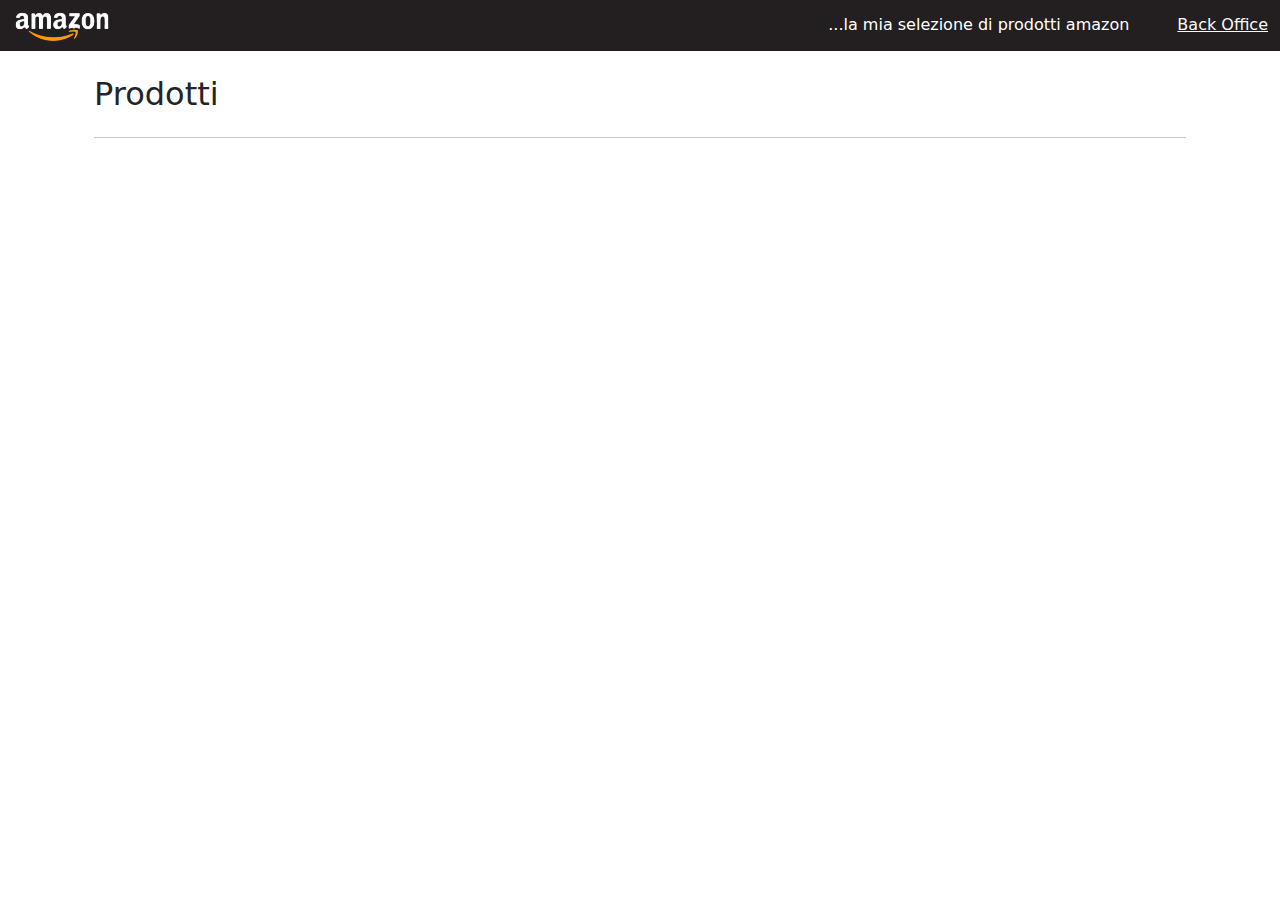
<file: Esercizio(completo)/index.html>
<!DOCTYPE html>
<html lang="it">
  <head>
    <meta charset="UTF-8" />
    <meta name="viewport" content="width=device-width, initial-scale=1.0" />
    <title>Amazon</title>
    <link
      rel="icon"
      href="assets/immagini/2062062_amazon_buy_logo_online_shop_icon.png"
    />

    <link
      href="https://cdn.jsdelivr.net/npm/bootstrap@5.3.3/dist/css/bootstrap.min.css"
      rel="stylesheet"
      integrity="sha384-QWTKZyjpPEjISv5WaRU9OFeRpok6YctnYmDr5pNlyT2bRjXh0JMhjY6hW+ALEwIH"
      crossorigin="anonymous"
    />
    <link
      rel="stylesheet"
      href="https://cdn.jsdelivr.net/npm/bootstrap-icons@1.11.3/font/bootstrap-icons.min.css"
    />
    <link rel="stylesheet" href="assets/css/style.css" />
  </head>
  <body>
    <header>
      <nav class="navbar colore">
        <div
          class="container-fluid d-flex align-items-center justify-content-between"
        >
          <div>
            <a class="navbar-brand" href="index.html">
              <img src="assets/immagini/logo.png" alt="Bootstrap" width="100" />
            </a>
          </div>
          <div class="d-flex align-items-center">
            <p class="m-0 mr-3 px-5 text-white">
              ...la mia selezione di prodotti amazon
            </p>
            <a class="text-light" href="add-product.html">Back Office</a>
          </div>
        </div>
      </nav>
    </header>

    <main class="mt-4">
      <div class="container mt-3">
        <div class="container-fluid">
          <div class="row">
            <div class="col-2">
              <h2>Prodotti</h2>
            </div>
            <div class="col-2 mt-1">
              <div id="rotellina"></div>
            </div>
          </div>
          <hr />
        </div>
        <div class="row d-flex align-items-center" id="cartContainer"></div>
      </div>
    </main>

    <script
      src="https://cdn.jsdelivr.net/npm/bootstrap@5.3.3/dist/js/bootstrap.bundle.min.js"
      integrity="sha384-YvpcrYf0tY3lHB60NNkmXc5s9fDVZLESaAA55NDzOxhy9GkcIdslK1eN7N6jIeHz"
      crossorigin="anonymous"
    ></script>
    <script src="assets/js/script.js"></script>
  </body>
</html>
</file>
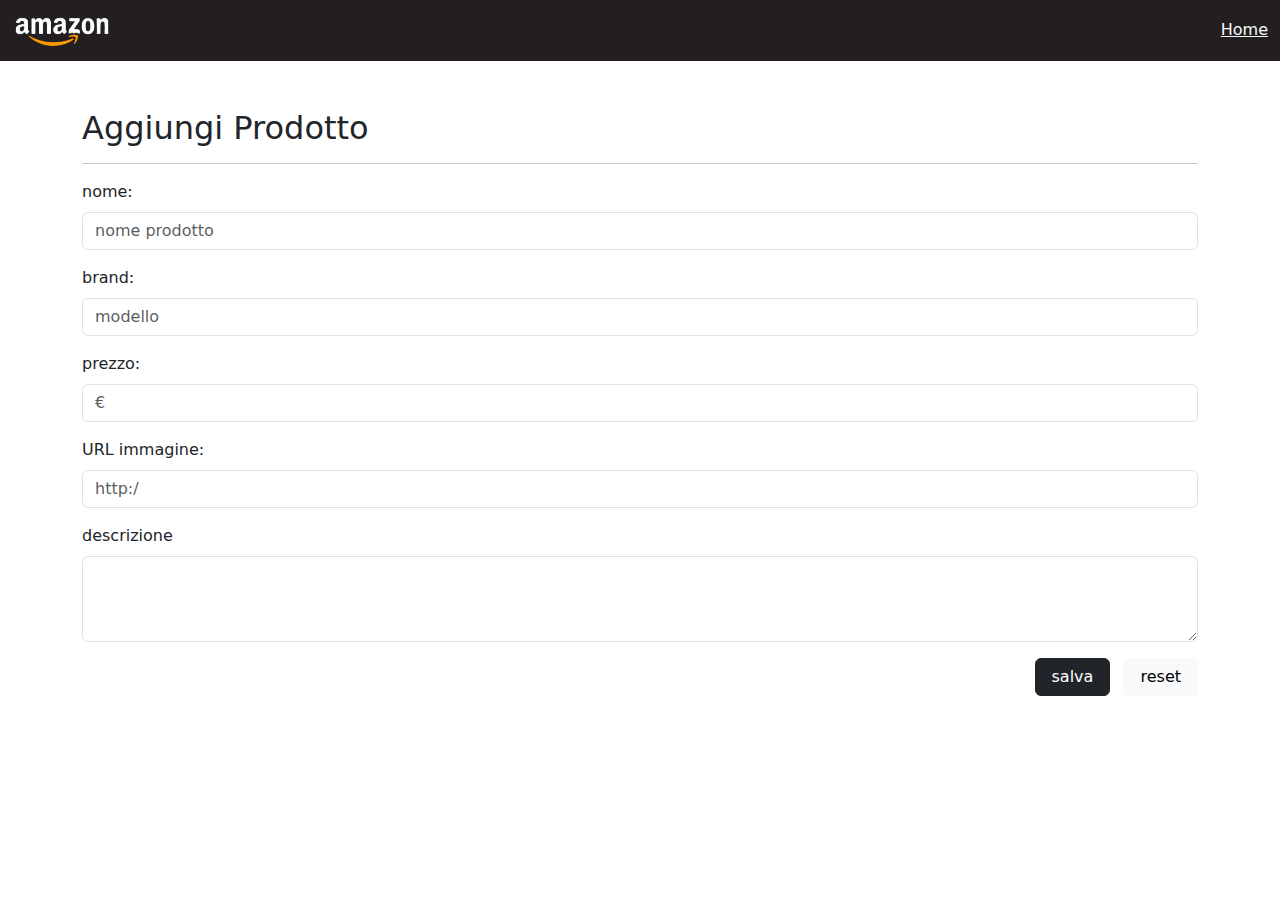
<file: Esercizio(completo)/add-product.html>
<!DOCTYPE html>
<html lang="it">
  <head>
    <meta charset="UTF-8" />
    <meta name="viewport" content="width=device-width, initial-scale=1.0" />
    <title>Amazon</title>
    <link
      rel="icon"
      href="assets/immagini/2062062_amazon_buy_logo_online_shop_icon.png"
    />

    <link
      href="https://cdn.jsdelivr.net/npm/bootstrap@5.3.3/dist/css/bootstrap.min.css"
      rel="stylesheet"
      integrity="sha384-QWTKZyjpPEjISv5WaRU9OFeRpok6YctnYmDr5pNlyT2bRjXh0JMhjY6hW+ALEwIH"
      crossorigin="anonymous"
    />
    <link
      rel="stylesheet"
      href="https://cdn.jsdelivr.net/npm/bootstrap-icons@1.11.3/font/bootstrap-icons.min.css"
    />
    <link rel="stylesheet" href="assets/css/style.css" />
  </head>
  <body>
    <header>
      <nav class="navbar colore">
        <div class="container-fluid">
          <a class="navbar-brand" href="index.html">
            <img src="assets/immagini/logo.png" alt="Bootstrap" width="100" />
          </a>
          <a class="text-light" href="index.html">Home</a>
        </div>
      </nav>
    </header>

    <div class="container">
      <div class="row">
        <form id="form">
          <div class="mb-3 mt-5">
            <h2>Aggiungi Prodotto</h2>
            <hr />
            <label for="inputName" class="form-label">nome:</label>
            <input
              type="text"
              class="form-control"
              id="inputName"
              placeholder="nome prodotto"
              required
            />
          </div>
          <div class="mb-3">
            <label for="inputBrand" class="form-label">brand:</label>
            <input
              type="text"
              class="form-control"
              id="inputBrand"
              placeholder="modello"
              required
            />
          </div>
          <div class="mb-3">
            <label for="inputPrezzo" class="form-label">prezzo:</label>
            <input
              type="number"
              class="form-control"
              id="inputPrezzo"
              placeholder="€"
              required
            />
          </div>
          <div class="mb-3">
            <label for="inputUrl" class="form-label">URL immagine:</label>
            <input
              type="text"
              class="form-control"
              id="inputUrl"
              placeholder="http:/"
              required
            />
          </div>
          <div class="mb-3">
            <label for="inputDescrizione" class="form-label">descrizione</label>
            <textarea
              class="form-control"
              id="inputDescrizione"
              rows="3"
              required
            ></textarea>
          </div>

          <div class="mb-3 text-end">
            <button type="button" id="salva" class="btn btn-dark me-2 px-3">
              salva
            </button>
            <button type="reset" class="btn btn-light px-3">reset</button>
          </div>
        </form>
      </div>
    </div>

    <script
      src="https://cdn.jsdelivr.net/npm/bootstrap@5.3.3/dist/js/bootstrap.bundle.min.js"
      integrity="sha384-YvpcrYf0tY3lHB60NNkmXc5s9fDVZLESaAA55NDzOxhy9GkcIdslK1eN7N6jIeHz"
      crossorigin="anonymous"
    ></script>
    <script src="assets/js/aggiungi.js"></script>
  </body>
</html>
</file>
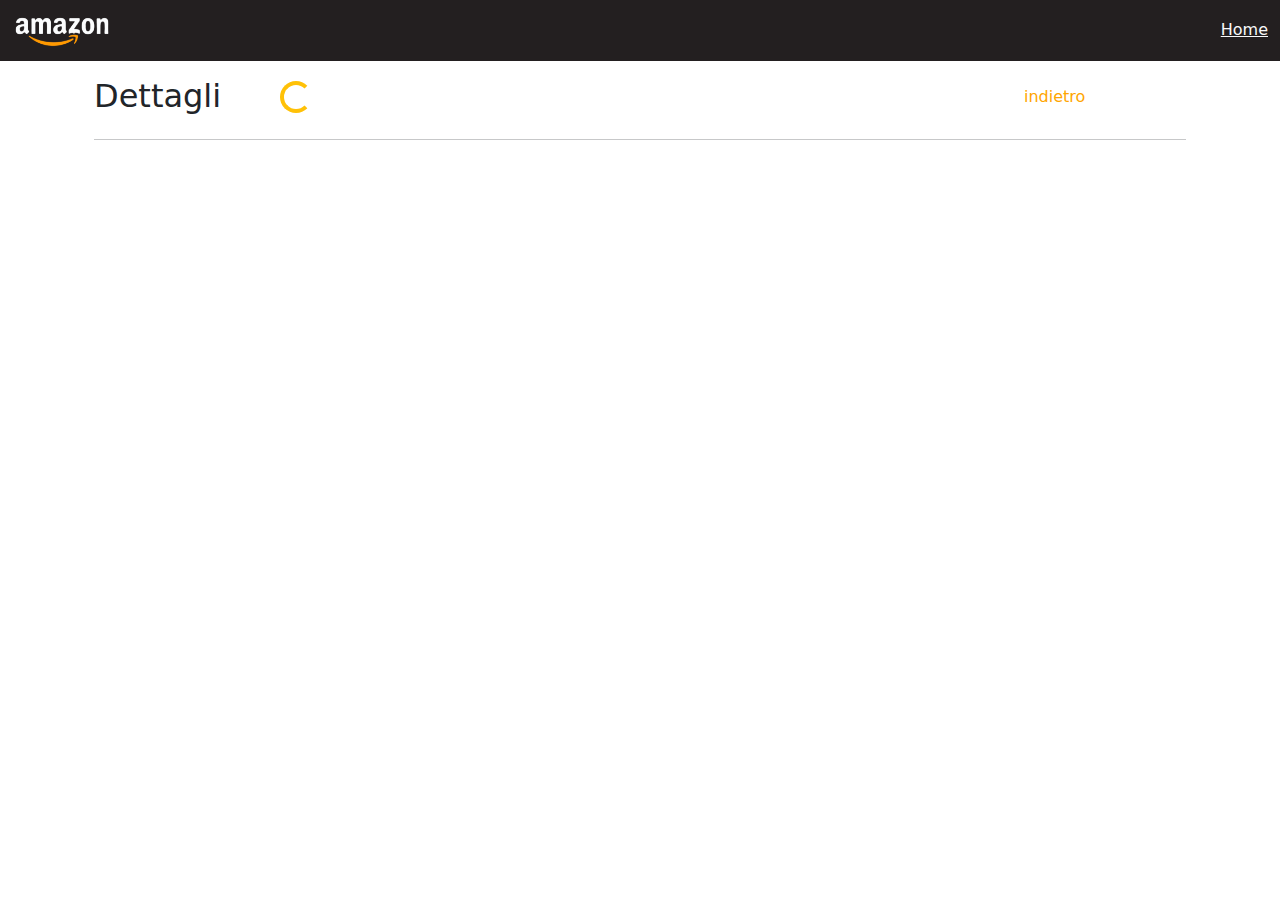
<file: Esercizio(completo)/detail.html>
<!DOCTYPE html>
<html lang="it">
  <head>
    <meta charset="UTF-8" />
    <meta name="viewport" content="width=device-width, initial-scale=1.0" />
    <title>Amazon</title>
    <link
      rel="icon"
      href="assets/immagini/2062062_amazon_buy_logo_online_shop_icon.png"
    />

    <link
      href="https://cdn.jsdelivr.net/npm/bootstrap@5.3.3/dist/css/bootstrap.min.css"
      rel="stylesheet"
      integrity="sha384-QWTKZyjpPEjISv5WaRU9OFeRpok6YctnYmDr5pNlyT2bRjXh0JMhjY6hW+ALEwIH"
      crossorigin="anonymous"
    />
    <link
      rel="stylesheet"
      href="https://cdn.jsdelivr.net/npm/bootstrap-icons@1.11.3/font/bootstrap-icons.min.css"
    />
    <link rel="stylesheet" href="assets/css/style.css" />
  </head>
  <body>
    <header>
      <nav class="navbar colore">
        <div class="container-fluid">
          <a class="navbar-brand" href="index.html">
            <img src="assets/immagini/logo.png" alt="Bootstrap" width="100" />
          </a>
          <a class="text-light" href="index.html">Home</a>
        </div>
      </nav>
    </header>

    <main class="mt-3">
      <div class="container mt-3">
        <div class="container-fluid">
          <div class="row">
            <div class="col-2">
              <h2>Dettagli</h2>
            </div>
            <div class="col-2 mt-1">
              <div id="rotellina"></div>
            </div>
            <div class="col-6"></div>
            <div class="col-2 mt-2">
              <a
                href="index.html"
                class="link-info link-underline-opacity-0 text-warning indietro"
                >indietro</a
              >
            </div>
          </div>
          <hr />
        </div>
        <div class="row" id="cartContainer"></div>

        <div class="row">
          <div class="col-6">
            <img id="immagine" class="img-fluid" />
          </div>
          <div class="col-6">
            <h6 id="brand"></h6>
            <h3 id="name"></h3>
            <div>
              <span class="badge text-white colore" id="price"></span>
            </div>
            <p id="description"></p>
          </div>
        </div>
      </div>
    </main>

    <script
      src="https://cdn.jsdelivr.net/npm/bootstrap@5.3.3/dist/js/bootstrap.bundle.min.js"
      integrity="sha384-YvpcrYf0tY3lHB60NNkmXc5s9fDVZLESaAA55NDzOxhy9GkcIdslK1eN7N6jIeHz"
      crossorigin="anonymous"
    ></script>
    <script src="assets/js/mostra.js"></script>
  </body>
</html>
</file>
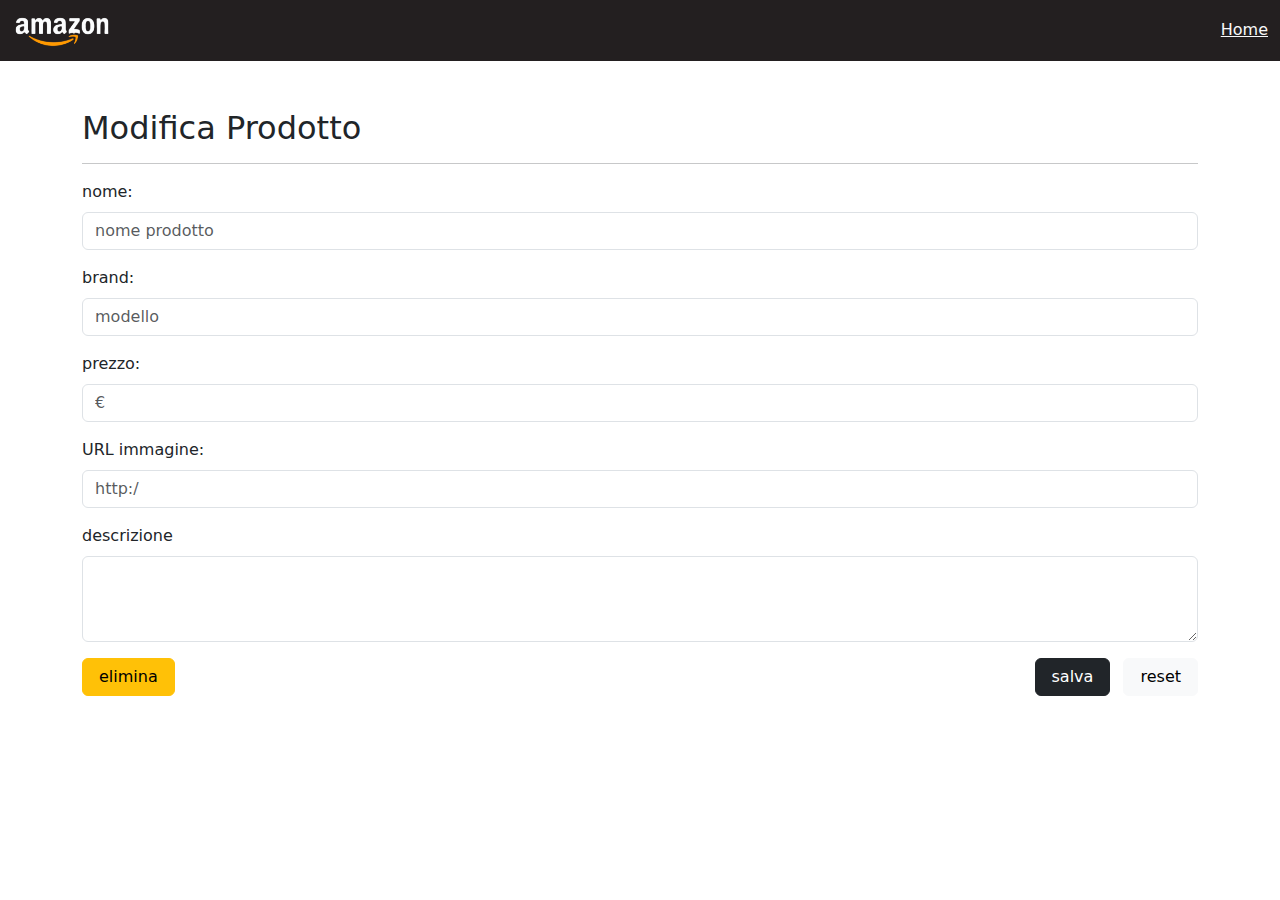
<file: Esercizio(completo)/edit.html>
<!DOCTYPE html>
<html lang="it">
  <head>
    <meta charset="UTF-8" />
    <meta name="viewport" content="width=device-width, initial-scale=1.0" />
    <title>Amazon</title>
    <link
      rel="icon"
      href="assets/immagini/2062062_amazon_buy_logo_online_shop_icon.png"
    />

    <link
      href="https://cdn.jsdelivr.net/npm/bootstrap@5.3.3/dist/css/bootstrap.min.css"
      rel="stylesheet"
      integrity="sha384-QWTKZyjpPEjISv5WaRU9OFeRpok6YctnYmDr5pNlyT2bRjXh0JMhjY6hW+ALEwIH"
      crossorigin="anonymous"
    />
    <link
      rel="stylesheet"
      href="https://cdn.jsdelivr.net/npm/bootstrap-icons@1.11.3/font/bootstrap-icons.min.css"
    />
    <link rel="stylesheet" href="assets/css/style.css" />
  </head>
  <body>
    <header>
      <nav class="navbar colore">
        <div class="container-fluid">
          <a class="navbar-brand" href="index.html">
            <img src="assets/immagini/logo.png" alt="Bootstrap" width="100" />
          </a>
          <a class="text-light" href="index.html">Home</a>
        </div>
      </nav>
    </header>

    <div class="container">
      <div class="row">
        <form id="form">
          <div class="mb-3 mt-5">
            <h2>Modifica Prodotto</h2>
            <hr />
            <label for="exampleFormControlInput1" class="form-label"
              >nome:</label
            >
            <input
              type="text"
              class="form-control"
              id="inputName"
              placeholder="nome prodotto"
              required
            />
          </div>
          <div class="mb-3">
            <label for="exampleFormControlInput1" class="form-label"
              >brand:</label
            >
            <input
              type="text"
              class="form-control"
              id="inputBrand"
              placeholder="modello"
              required
            />
          </div>
          <div class="mb-3">
            <label for="exampleFormControlInput1" class="form-label"
              >prezzo:</label
            >
            <input
              type="number"
              class="form-control"
              id="inputPrezzo"
              placeholder="€"
              required
            />
          </div>
          <div class="mb-3">
            <label for="exampleFormControlInput1" class="form-label"
              >URL immagine:</label
            >
            <input
              type="text"
              class="form-control"
              id="inputUrl"
              placeholder="http:/"
              required
            />
          </div>
          <div class="mb-3">
            <label for="exampleFormControlTextarea1" class="form-label"
              >descrizione</label
            >
            <textarea
              class="form-control"
              id="inputDescrizione"
              rows="3"
              required
            ></textarea>
          </div>

          <div class="mb-3 d-flex justify-content-between">
            <button
              type="button"
              id="elimina"
              class="btn btn-warning me-2 px-3"
            >
              elimina
            </button>
            <div>
              <button type="button" id="salva" class="btn btn-dark me-2 px-3">
                salva
              </button>
              <button type="reset" class="btn btn-light px-3">reset</button>
            </div>
          </div>
        </form>
      </div>
    </div>

    <script
      src="https://cdn.jsdelivr.net/npm/bootstrap@5.3.3/dist/js/bootstrap.bundle.min.js"
      integrity="sha384-YvpcrYf0tY3lHB60NNkmXc5s9fDVZLESaAA55NDzOxhy9GkcIdslK1eN7N6jIeHz"
      crossorigin="anonymous"
    ></script>
    <script src="assets/js/edit.js"></script>
  </body>
</html>
</file>
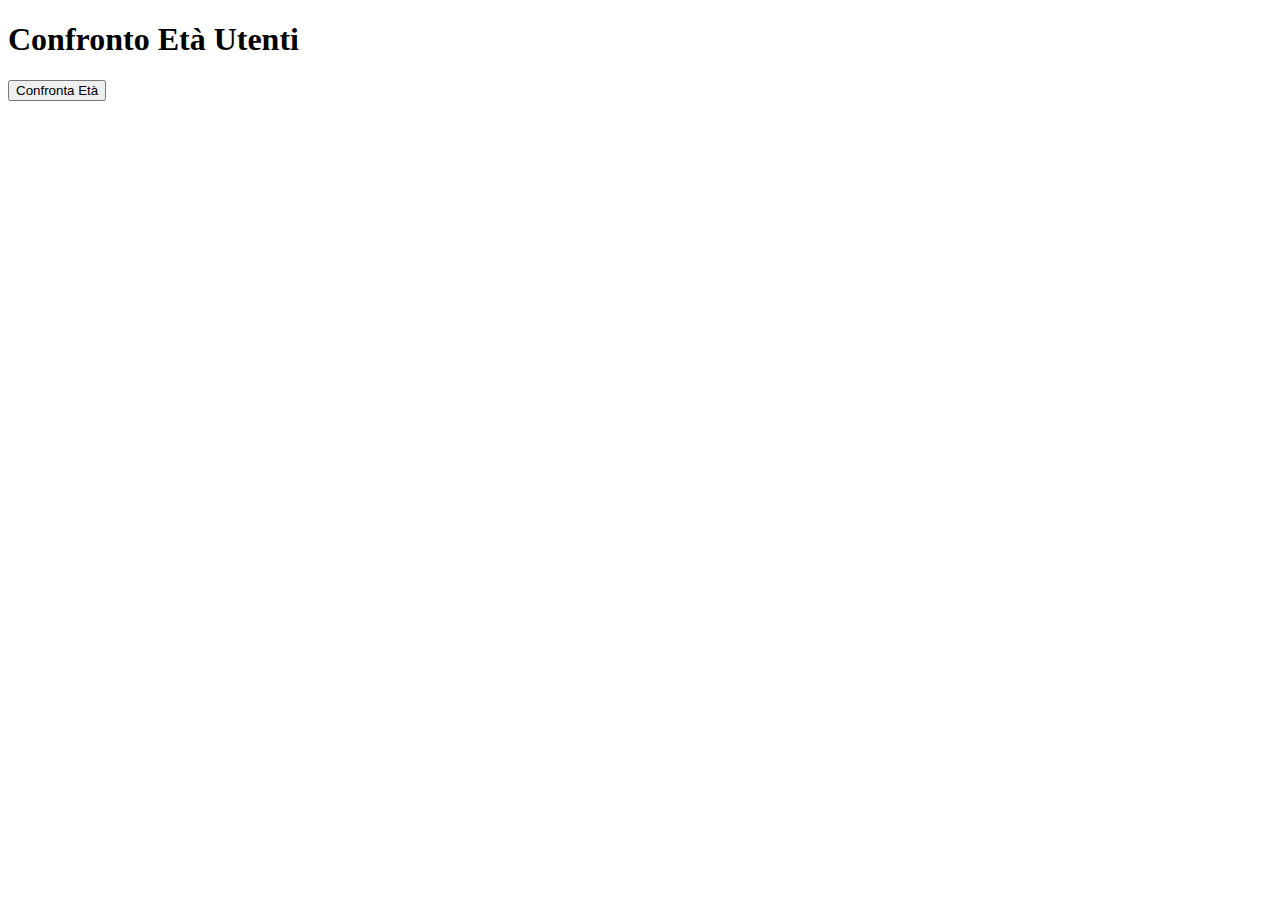
<file: s7l1/primo.html>
<!DOCTYPE html>
<html lang="en">
<head>
    <meta charset="UTF-8">
    <meta name="viewport" content="width=device-width, initial-scale=1.0">
    <title>esercizioprimo</title>
</head>
<body>

    <h1>Confronto Età Utenti</h1>
    <button onclick="confrontaEtàUtenti()">Confronta Età</button>
    <p id="risultatoConfronto"></p>


    <script src="file.js"></script>

</body>
</html>
</file>
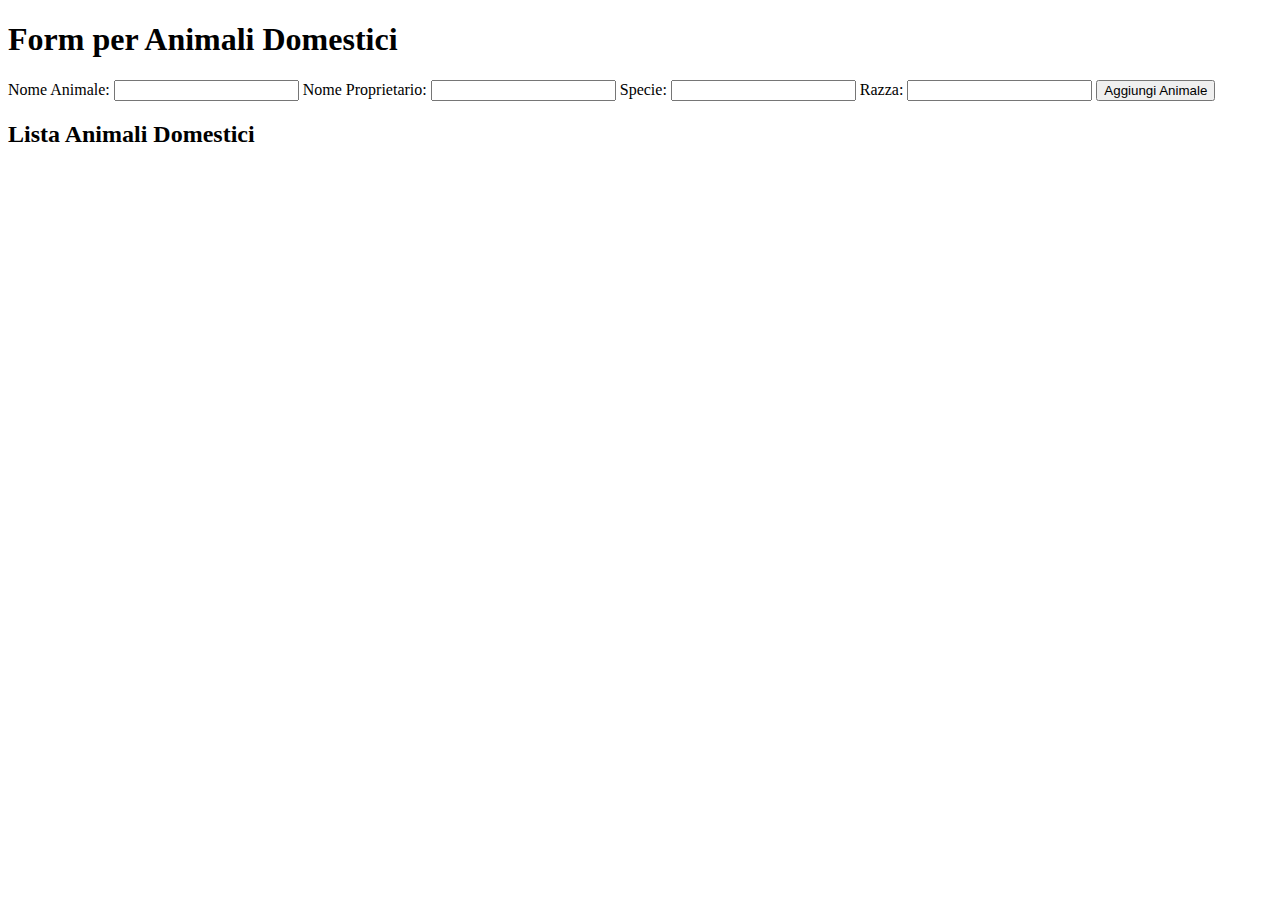
<file: s7l1/secondo.html>
<!DOCTYPE html>
<html lang="en">
<head>
    <meta charset="UTF-8">
    <meta name="viewport" content="width=device-width, initial-scale=1.0">
    <title>esercizioprimo</title>
</head>
<body>

    <h1>Form per Animali Domestici</h1>

    
    <form>
        <label for="petName">Nome Animale:</label>
        <input type="text" id="petName" required>

        <label for="ownerName">Nome Proprietario:</label>
        <input type="text" id="ownerName" required>

        <label for="species">Specie:</label>
        <input type="text" id="species" required>

        <label for="breed">Razza:</label>
        <input type="text" id="breed" required>

        <button type="button" onclick="createPet()">Aggiungi Animale</button>
    </form>

   
    <h2>Lista Animali Domestici</h2>
    <ul id="petList"></ul>


    <script src="file.js"></script>

</body>
</html>
</file>
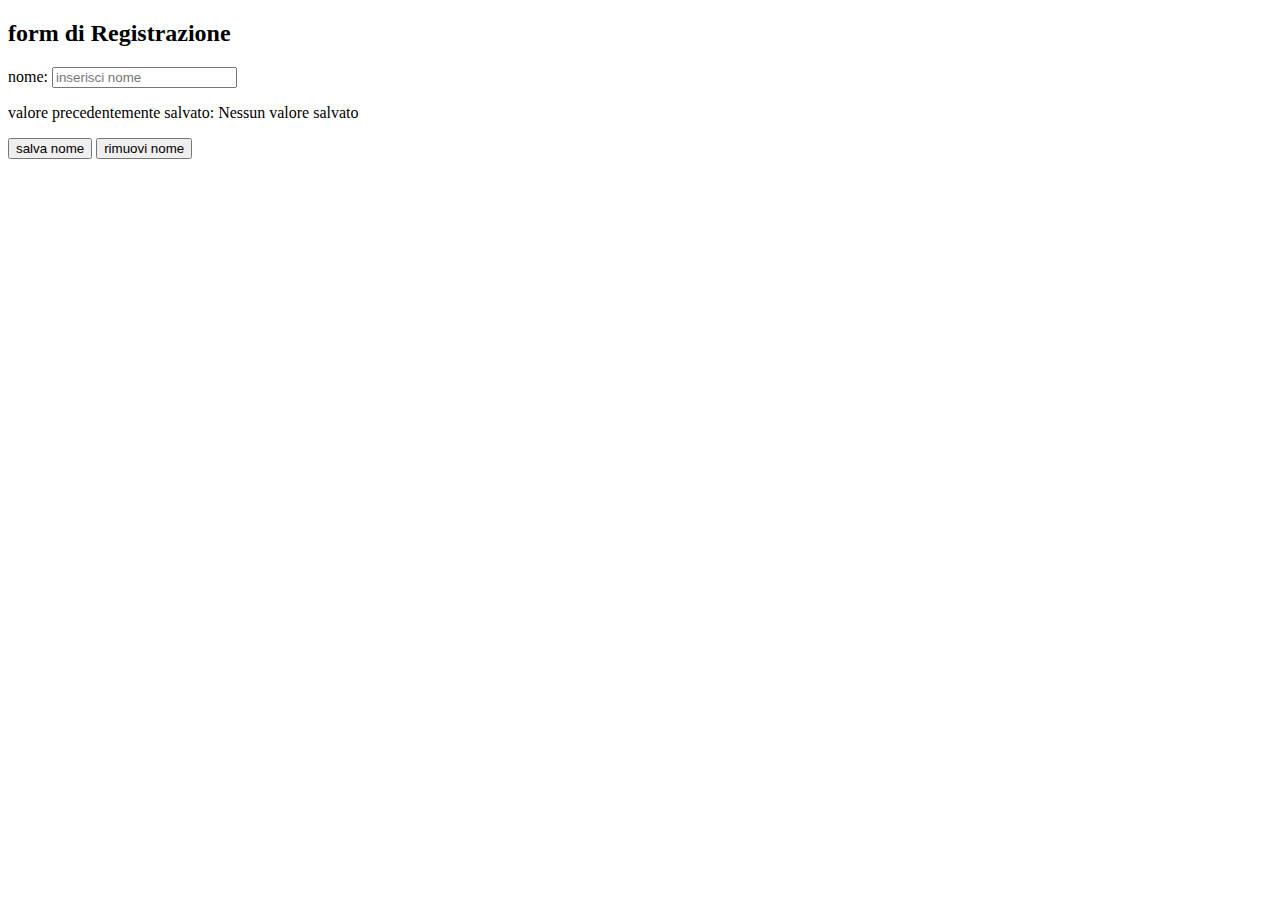
<file: s7l2/primo.html>
<!DOCTYPE html>
<html lang="en">
<head>
    <meta charset="UTF-8">
    <meta name="viewport" content="width=device-width, initial-scale=1.0">
    <title>registratoredati</title>
</head>
<body>

    <h2>form di Registrazione</h2>

    <div>
        <label for="name">nome:</label>
        <input type="text" id="name" placeholder="inserisci nome">
    </div>

    <div>
        <p>valore precedentemente salvato: <span id="savedValue"></span></p>
    </div>

    <div>
        <button onclick="salvaNome()">salva nome</button>
        <button onclick="rimuoviNome()">rimuovi nome</button>
    </div>


    <script src="primo.js"></script>

</body>
</html>
</file>
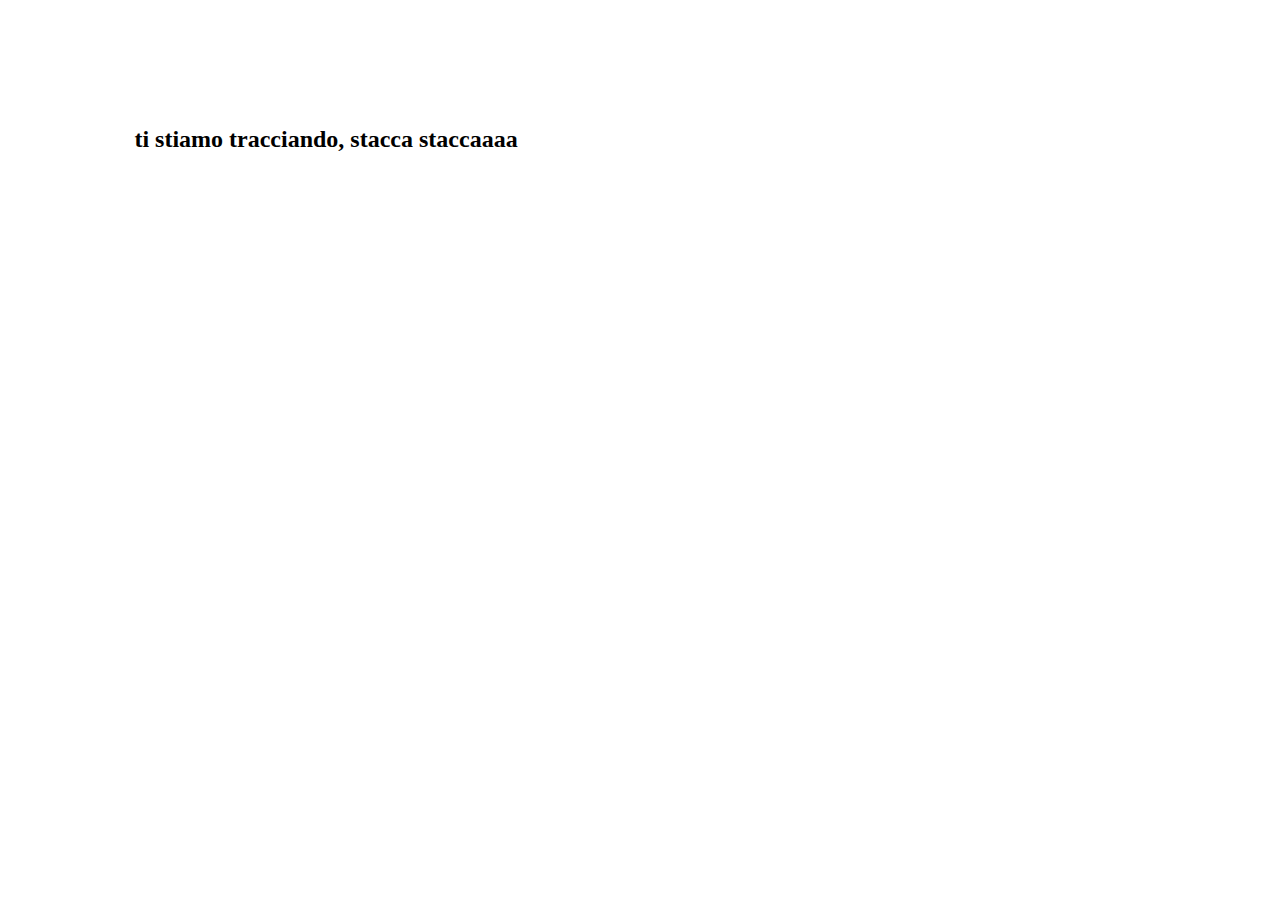
<file: s7l2/secondo.html>
<!DOCTYPE html>
<html lang="en">
<head>
    <meta charset="UTF-8">
    <meta name="viewport" content="width=device-width, initial-scale=1.0">
    <title>contatoredati</title>
</head>
<body>


    <div style="margin: 10%;">
        <h2 style=>ti stiamo tracciando, stacca staccaaaa</h2>

        <div id="elementoContatore"></div>

    </div>
    

    <script src="secondo.js"></script>

</body>
</html>
</file>
<file: Esercizio(completo)/assets/css/style.css>
.colore{
    background-color: #231f20;
}

.indietro {
    color: #FFA500 !important; 
}

.indietro:hover {
    color: #FFA500 !important;   
    opacity: 0.7;
}
</file>
